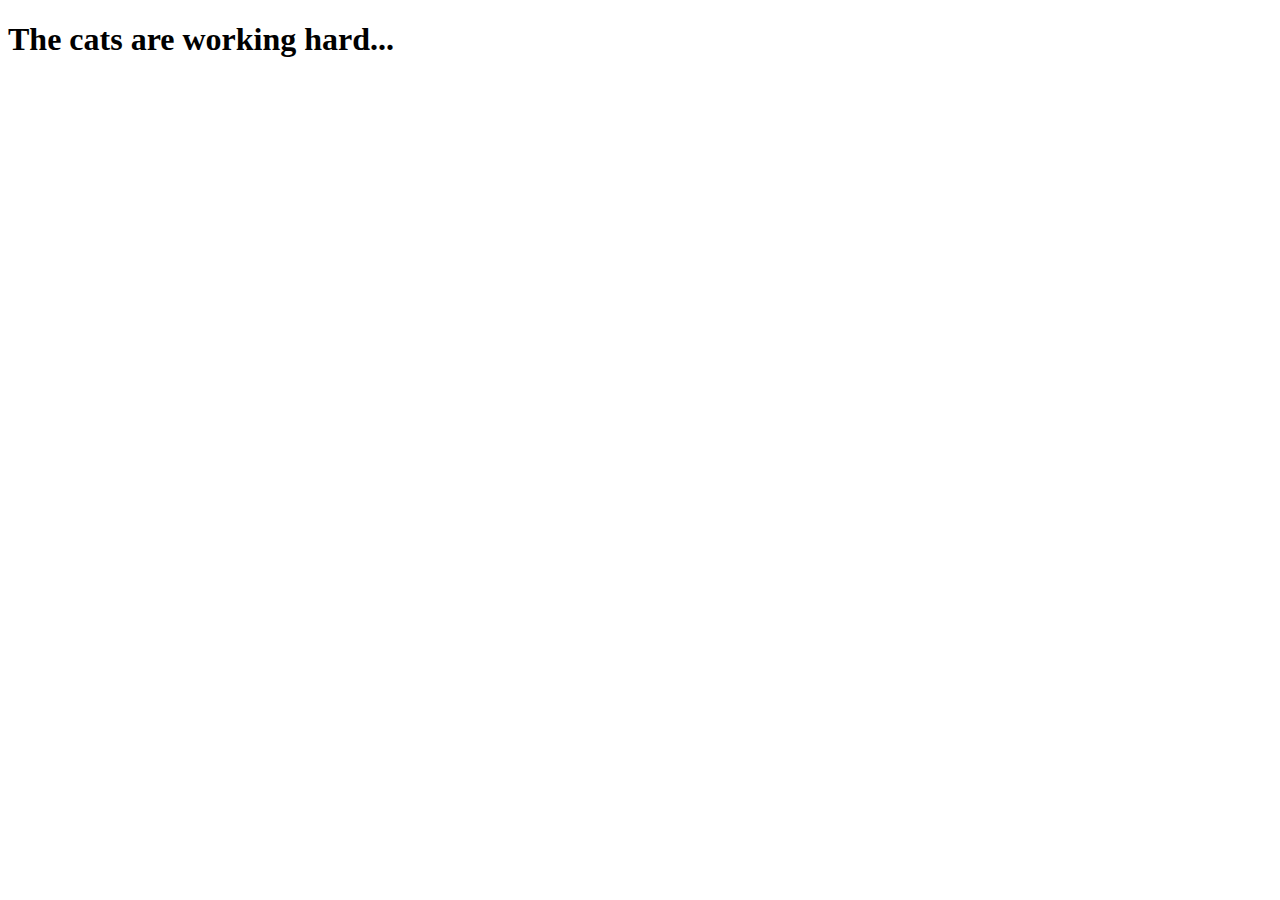
<file: index.html>
<!DOCTYPE html>
<html lang="en">
<head>
    <meta charset="UTF-8">
    <meta name="viewport" content="width=device-width, initial-scale=1.0">
    <title>Placeholder</title>
</head>
<body>
    <h1>The cats are working hard...</h1>
</body>
</html>
</file>
